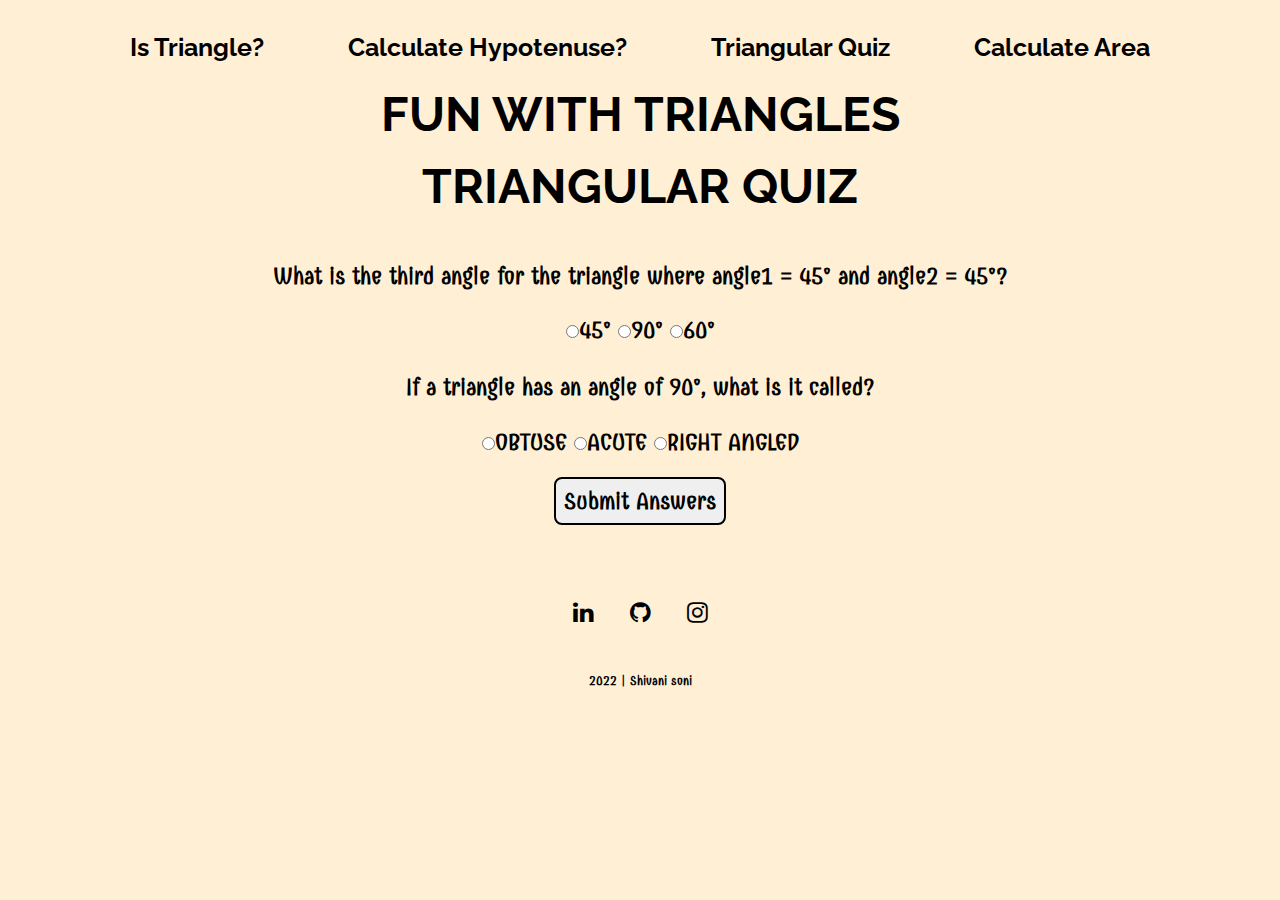
<file: quiz.html>
<!DOCTYPE html>
<html lang="en">
<head>
    <meta charset="UTF-8">
    <meta http-equiv="X-UA-Compatible" content="IE=edge">
    <meta name="viewport" content="width=device-width, initial-scale=1.0">
    <link rel="stylesheet" href="https://maxcdn.bootstrapcdn.com/font-awesome/4.7.0/css/font-awesome.min.css">
    <link rel="stylesheet" href="style.css">
    <title>fun-with-triangles</title>
</head>

<body>

    <nav>
        <a href="index.html">Is Triangle?</a>
        <a href="hypotenuse.html">Calculate Hypotenuse?</a>
        <a href="quiz.html">Triangular Quiz</a>
        <a href="area.html">Calculate Area</a>
    </nav>
    
    <h1>Fun With Triangles</h1>

    <div class="container">

        <h2>Triangular Quiz</h2>
        
        <form class="quiz-form">

            <div class="question-container">
                <p>What is the third angle for the triangle where angle1 = 45° and angle2 = 45°?</p>
                <label><input type="radio" name="question1" value = "45°"/>45°</label>
                <label><input type="radio" name="question1" value = "90°"/>90°</label>
                <label><input type="radio" name="question1" value = "60°"/>60°</label>
            </div>

            <div class="question-container">
                <p>If a triangle has an angle of 90°, what is it called?</p>
                <label><input type="radio" name="question2" value="Obtuse"/>Obtuse</label>
                <label><input type="radio" name="question2" value="Acute">Acute</label>
                <label><input type="radio" name="question2" value="Right Angled">Right Angled</label>
            </div>

        </form>

        <button id="submit-answer-btn">Submit Answers</button>
        <div id="output"></div>

    </div>

    <footer>

        <ul class="social">
            <li class="social-list"><a class="social-link" href="https://www.linkedin.com/in/shivani-soni-93720b150/" target="_blank"><i class="fa fa-linkedin fa-1x"></i></a></li>
            
            <li class="social-list"><a class="social-link" href="https://github.com/shivaniss24" target="_blank"><i class="fa fa-github fa-1x"></i></a></li>

            <li class="social-list"><a class="social-link" href="https://www.instagram.com/shivanisonii__/" target="_blank"><i class="fa fa-instagram fa-1x"></i></a></li>
        </ul>
        
        <div class="cr">
            <small class="copyright">2022 | Shivani soni</small>
        </div>

    </footer>

    <script src="quiz.js" type="text/javascript"></script>

</body>
</html>
</file>
<file: style.css>
@import url('https://fonts.googleapis.com/css2?family=Combo&display=swap');
@import url('https://fonts.googleapis.com/css2?family=Raleway:ital,wght@0,400;1,700&display=swap');

:root{
    --font-one: 'Combo', cursive;   
    --font-two: 'Raleway', sans-serif;
}
body{
    background-color:papayawhip;
}

nav{
    display: block;
    margin: 2rem auto;
    font-family: var(--font-two);
    text-align: center;
    justify-content: center;
    margin-bottom: 2.5rem;
}

nav a{
    text-decoration: none;
    font-size: 25px;
    justify-content: center;
    margin: auto 2.5rem;
    text-align: center;
    color: black;
    font-weight: bold;
}

/* tag h1 */

h1{
    font-family: var(--font-two);
    text-align: center;
    justify-content: center;
    transition: all 0.3s ease-in-out;
    text-transform: uppercase;
    font-size: 3rem;
    margin: auto;
    margin-top: -1rem;
}

h2{
    font-family: var(--font-two);
    text-align: center;
    justify-content: center;
    text-transform: uppercase;
    font-size: 3rem;
    margin: auto;
    margin-bottom: 1.5rem;;
}

.container{
    text-align: center;
    justify-content: center;
    margin: 1rem auto;
    font-family: var(--font-one);
    font-weight: bold;
    font-size: 1.5rem;
    display:grid;
    margin-bottom: 3rem;
}

input{
    justify-content: center;
    text-align: center;
    font-family: var(--font-one);
    font-weight: bold;
    font-size: 1.3rem;
    margin: 0.7rem auto;
    transition: all 0.3s ease-in-out;
    border: 2px solid black;
    border-radius: 0.5rem;
    max-width: 50%;
}

input:hover{
    /* background:black; */
    color: black;
    transition: all 0.3s ease-in-out;
}

label{
    margin: auto;
    text-transform: uppercase;
}

button{
    font-family: var(--font-one);
    font-weight: bold;
    font-size: 1.5rem;
    margin: 1rem auto;
    transition: all 0.3s ease-in-out;
    border: 2px solid black;
    border-radius: 0.5rem;
    padding: 0.5rem;
}

button:hover{
    background:black;
    color: white;
    transition: all 0.3s ease-in-out;
}

#output-hypotenuse{
    margin-bottom: 4rem;
    margin-top: 0.5rem;
}

.ip-hypo{
    margin: 1rem auto;
    text-align: center;
    justify-content: center;
}

.label-hypo{
    text-align: center;
    justify-content: center;
    margin: auto;
}

/* template applied */

/* class about*/

.about{
    text-align: center;
    justify-content: center;
    font-weight: bold;
    margin-top: -2rem;
    font-family: var(--font-two);
    font-size: 1.5rem;
}

/* class app */

.app{
    text-align: center;
    justify-content: center;
    display: block;
    font-weight: bold;
    font-size: 20px;
    font-family: var(--font-one);
    margin: 0.5rem;
}

/* link color */

.social-link{
    color: black;
    text-align: center;
    justify-content: center;
    text-decoration: none;
}

/* source */

.source{
    text-align: center;
    margin: 0.5rem auto;
    background: transparent;
    justify-content: center;
    padding: 0.5rem 1rem;
    border: 2px solid black;
    border-radius: 0.3rem;
    font-weight: bold;
    display: inline-block;
    font-family: var(--font-one);
    transition: all 0.3s ease-in-out;
}

/* class btn */

.btn-source{
    text-align: center;
    margin: 1rem;
}

/* button (source) => hover */
.source:hover{
    transition: all 0.3s ease-in-out;
    font-weight: bold;
    background: black;
    color: white;
}

/* class social */

.social{
    list-style-type: none;
    margin: 0 auto;
    text-align: center;
	padding: 0.5rem 0.5rem;
    justify-content: center;
}

/* class social-list */

.social-list{
    display: inline-block;
    margin: 0.2rem 1rem;
    text-align: center;
    justify-content: center;
    font-size: 1.5rem;
}

/* social link color on hover */

i.fa.fa-linkedin.fa-1x:hover {
    color: #0077b5;
    font-weight: bold;
    transition: all 0.3s ease-in-out;
    background: all black;
}

i.fa.fa-github.fa-1x:hover {
    color: #171515 ;
    font-weight: bold;
    transition: all 0.3s ease-in-out;
    background: all black;
}

i.fa.fa-stack-overflow.fa-1x:hover {
    color: #ef8236;
    font-weight: bold;
    transition: all 0.3s ease-in-out;
    background: all black;
}

.hashnode{
    transition: all 0.3s ease-in-out;
    font-weight: bold;
    background: all black;
}

.hashnode:hover{
    transition: all 0.3s ease-in-out;
    font-weight: bold;
    color: #2962ff;
}

i.fa.fa-twitter.fa-1x:hover {
    color: #00acee ;
    font-weight: bold;
    transition: all 0.3s ease-in-out;
    background: all black;
}

i.fa.fa-whatsapp.fa-1x:hover {
    color: 	#075E54;
    font-weight: bold;
    transition: all 0.3s ease-in-out;
    background: all black;
}

i.fa.fa-instagram.fa-1x:hover {
    color: 	#C13584;
    font-weight: bold;
    transition: all 0.3s ease-in-out;
    background: all black;
}

/* copyright */

.copyright{
    justify-content: center;
    text-align: center;
    display: inline-block;
    font-weight: bold;
    margin: 2rem;
    /* border: 2px solid black; */
    border-radius: 0.3rem;
    padding: 0.2rem 0.5rem;
    transition: all 0.3s ease-in-out;
    color: black;
    font-family: var(--font-one);
}

.cr{
    text-align: center;
}
</file>
